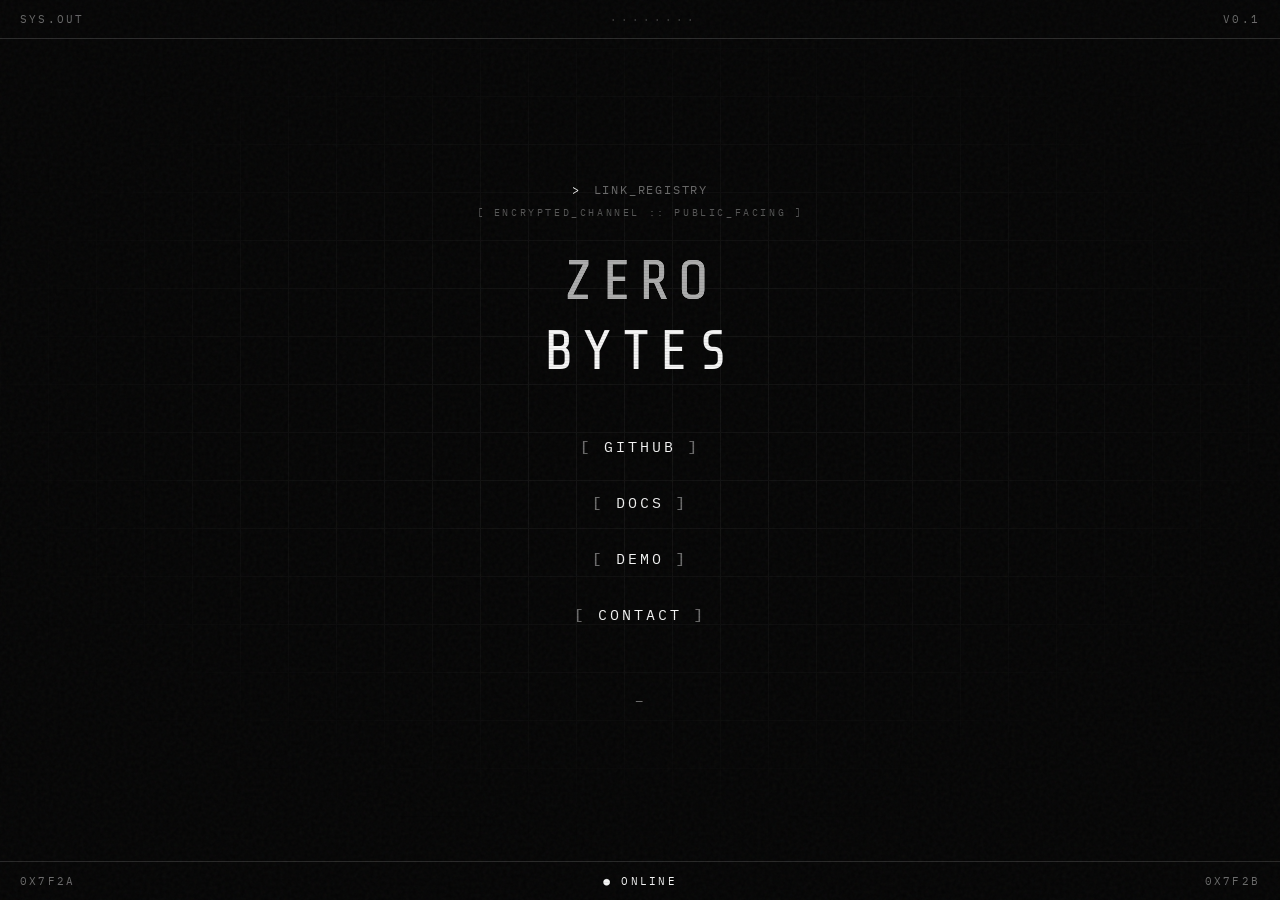
<file: index.html>
<!DOCTYPE html>
<html lang="en">
  <head>
    <meta charset="UTF-8" />
    <meta name="viewport" content="width=device-width, initial-scale=1.0" />
    <title>// Zero Bytes</title>
    <link rel="preconnect" href="https://fonts.googleapis.com" />
    <link rel="preconnect" href="https://fonts.gstatic.com" crossorigin />
    <link
      href="https://fonts.googleapis.com/css2?family=IBM+Plex+Mono:ital,wght@0,400;0,600;1,400&family=Share+Tech+Mono&display=swap"
      rel="stylesheet"
    />
    <link rel="stylesheet" href="styles.css" />
  </head>
  <body>
    <div class="noise" aria-hidden="true"></div>
    <div class="grid-bg" aria-hidden="true"></div>
    <div class="scanlines" aria-hidden="true"></div>

    <header class="frame top">
      <span class="frame-label">SYS.OUT</span>
      <span class="frame-dots">········</span>
      <span class="frame-label">v0.1</span>
    </header>

    <main class="stage">
      <div class="hud">
        <p class="hud-line"><span class="prompt">&gt;</span> LINK_REGISTRY</p>
        <p class="hud-sub">[ ENCRYPTED_CHANNEL :: PUBLIC_FACING ]</p>
      </div>

      <h1 class="title">
        <span class="title-glitch" data-text="Zero">Zero</span>
        <span class="title-static">Bytes</span>
      </h1>

      <nav class="links" aria-label="Primary">
        <a class="link" href="https://github.com/Lilly0-byte" target="_blank" rel="noopener noreferrer"><span class="link-bracket">[</span> GitHub <span class="link-bracket">]</span></a>
        <a class="link" href="#"><span class="link-bracket">[</span> Docs <span class="link-bracket">]</span></a>
        <a class="link" href="demo.html"><span class="link-bracket">[</span> Demo <span class="link-bracket">]</span></a>
        <a class="link" href="contact.html"><span class="link-bracket">[</span> Contact <span class="link-bracket">]</span></a>
      </nav>

      <p class="footer-msg">
        <span class="cursor-blink">_</span>
      </p>
    </main>

    <footer class="frame bottom">
      <span class="frame-hex">0x7F2A</span>
      <span class="frame-status">● ONLINE</span>
      <span class="frame-hex">0x7F2B</span>
    </footer>
  </body>
</html>
</file>
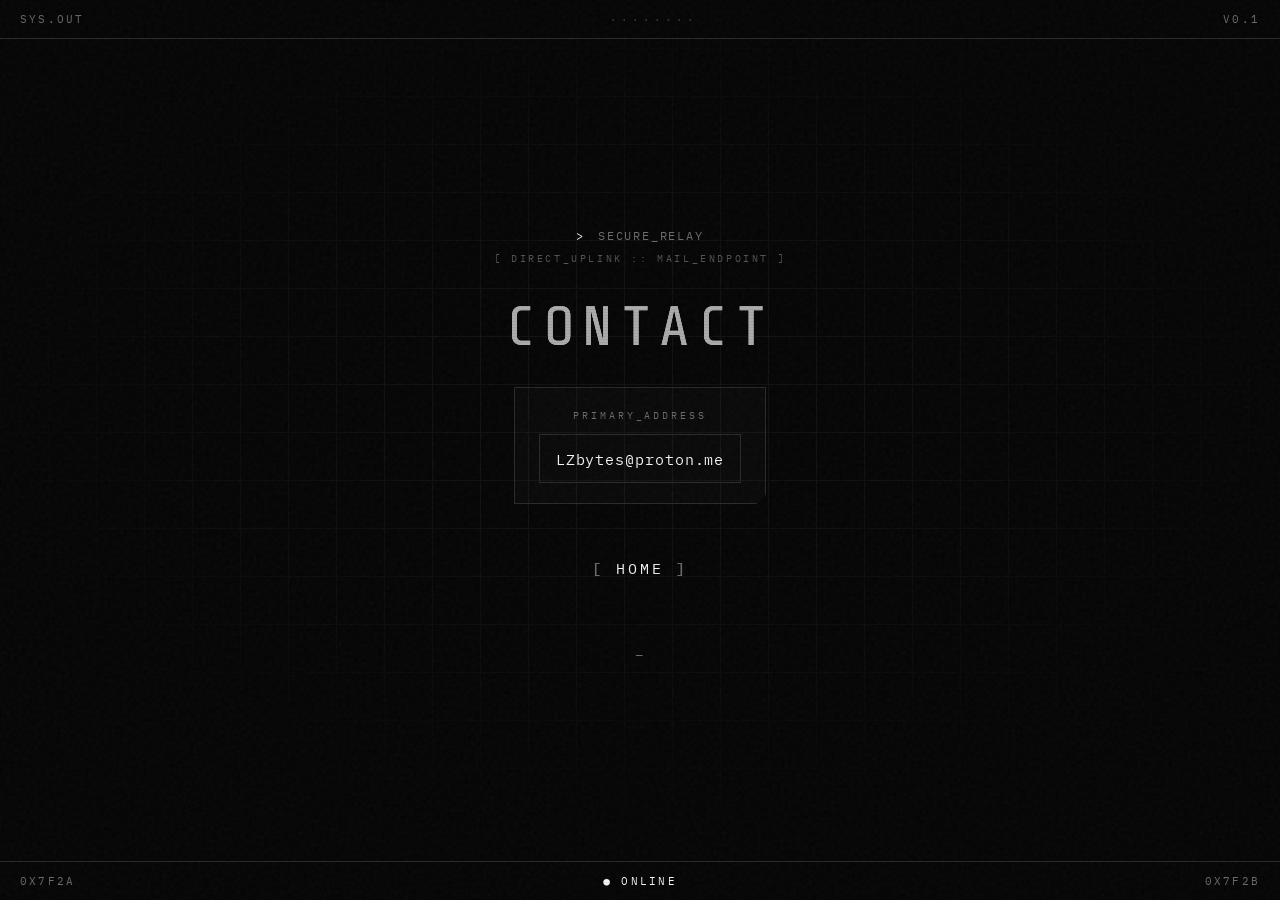
<file: contact.html>
<!DOCTYPE html>
<html lang="en">
  <head>
    <meta charset="UTF-8" />
    <meta name="viewport" content="width=device-width, initial-scale=1.0" />
    <title>// Zero Bytes — Contact</title>
    <link rel="preconnect" href="https://fonts.googleapis.com" />
    <link rel="preconnect" href="https://fonts.gstatic.com" crossorigin />
    <link
      href="https://fonts.googleapis.com/css2?family=IBM+Plex+Mono:ital,wght@0,400;0,600;1,400&family=Share+Tech+Mono&display=swap"
      rel="stylesheet"
    />
    <link rel="stylesheet" href="styles.css" />
  </head>
  <body>
    <div class="noise" aria-hidden="true"></div>
    <div class="grid-bg" aria-hidden="true"></div>
    <div class="scanlines" aria-hidden="true"></div>

    <header class="frame top">
      <span class="frame-label">SYS.OUT</span>
      <span class="frame-dots">········</span>
      <span class="frame-label">v0.1</span>
    </header>

    <main class="stage">
      <div class="hud">
        <p class="hud-line"><span class="prompt">&gt;</span> SECURE_RELAY</p>
        <p class="hud-sub">[ DIRECT_UPLINK :: MAIL_ENDPOINT ]</p>
      </div>

      <h1 class="title title--compact">
        <span class="title-glitch" data-text="CONTACT">CONTACT</span>
      </h1>

      <div class="contact-panel">
        <p class="contact-label">PRIMARY_ADDRESS</p>
        <a
          class="email-slot"
          href="mailto:LZbytes@proton.me"
          >LZbytes@proton.me</a
        >
      </div>

      <nav class="links links--inline" aria-label="Secondary">
        <a class="link" href="index.html"><span class="link-bracket">[</span> Home <span class="link-bracket">]</span></a>
      </nav>

      <p class="footer-msg">
        <span class="cursor-blink">_</span>
      </p>
    </main>

    <footer class="frame bottom">
      <span class="frame-hex">0x7F2A</span>
      <span class="frame-status">● ONLINE</span>
      <span class="frame-hex">0x7F2B</span>
    </footer>
  </body>
</html>
</file>
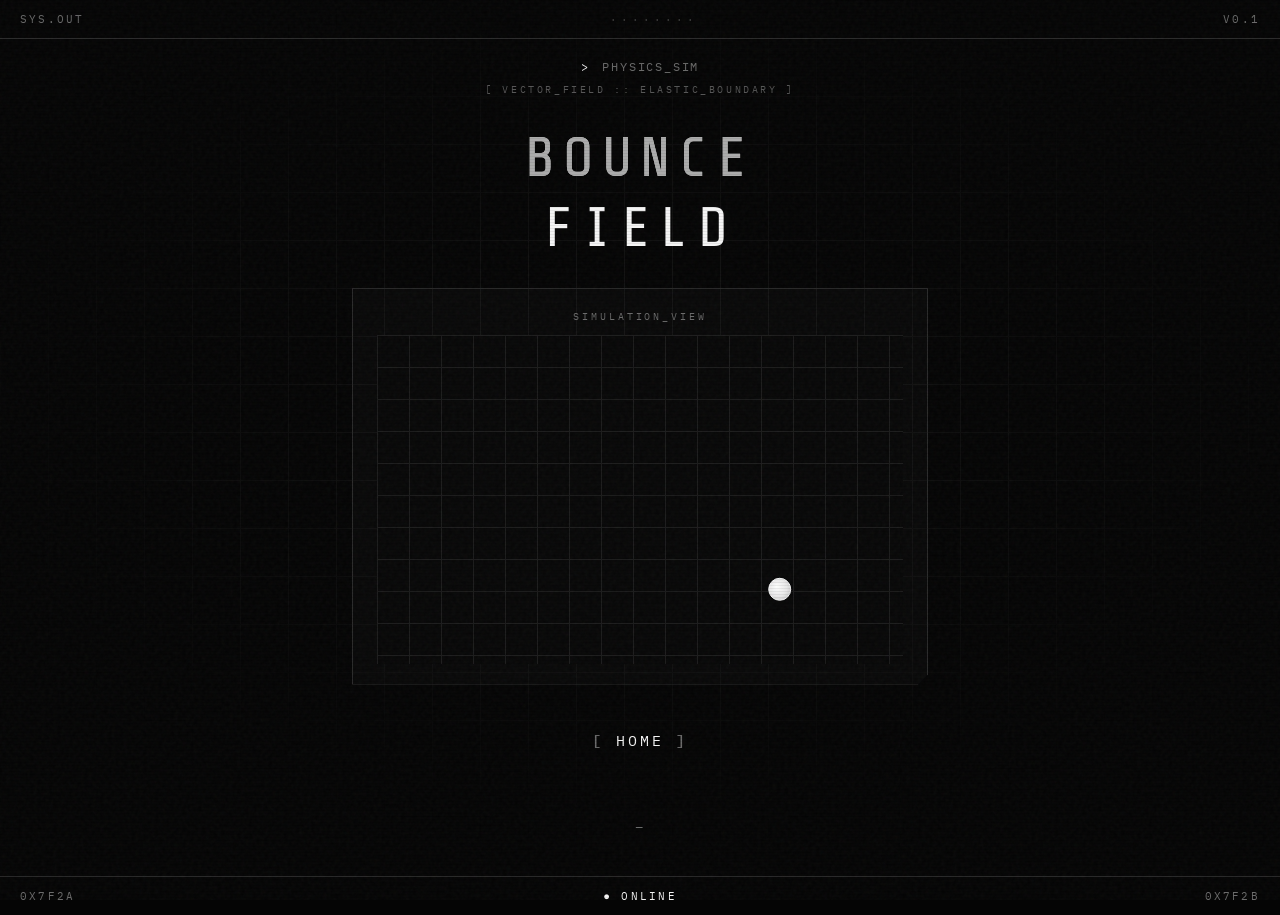
<file: demo.html>
<!DOCTYPE html>
<html lang="en">
  <head>
    <meta charset="UTF-8" />
    <meta name="viewport" content="width=device-width, initial-scale=1.0" />
    <title>// Zero Bytes — Demo</title>
    <link rel="preconnect" href="https://fonts.googleapis.com" />
    <link rel="preconnect" href="https://fonts.gstatic.com" crossorigin />
    <link
      href="https://fonts.googleapis.com/css2?family=IBM+Plex+Mono:ital,wght@0,400;0,600;1,400&family=Share+Tech+Mono&display=swap"
      rel="stylesheet"
    />
    <link rel="stylesheet" href="styles.css" />
  </head>
  <body>
    <div class="noise" aria-hidden="true"></div>
    <div class="grid-bg" aria-hidden="true"></div>
    <div class="scanlines" aria-hidden="true"></div>

    <header class="frame top">
      <span class="frame-label">SYS.OUT</span>
      <span class="frame-dots">········</span>
      <span class="frame-label">v0.1</span>
    </header>

    <main class="stage stage--demo">
      <div class="hud">
        <p class="hud-line"><span class="prompt">&gt;</span> PHYSICS_SIM</p>
        <p class="hud-sub">[ VECTOR_FIELD :: ELASTIC_BOUNDARY ]</p>
      </div>

      <h1 class="title title--compact">
        <span class="title-glitch" data-text="BOUNCE">BOUNCE</span>
        <span class="title-static">FIELD</span>
      </h1>

      <div class="game-panel">
        <p class="game-label">SIMULATION_VIEW</p>
        <div class="game-canvas-wrap">
          <canvas
            id="bounce-canvas"
            role="img"
            aria-label="Ball in a box that bounces off walls and off the cursor."
          ></canvas>
        </div>
      </div>

      <nav class="links links--inline" aria-label="Secondary">
        <a class="link" href="index.html"><span class="link-bracket">[</span> Home <span class="link-bracket">]</span></a>
      </nav>

      <p class="footer-msg">
        <span class="cursor-blink">_</span>
      </p>
    </main>

    <footer class="frame bottom">
      <span class="frame-hex">0x7F2A</span>
      <span class="frame-status">● ONLINE</span>
      <span class="frame-hex">0x7F2B</span>
    </footer>

    <script>
      (function () {
        const canvas = document.getElementById("bounce-canvas");
        const ctx = canvas.getContext("2d");
        const ball = { x: 0, y: 0, vx: 140, vy: 90, r: 11 };
        let logicalW = 640;
        let logicalH = 400;
        let last = performance.now();
        /** @type {{ x: number; y: number } | null} */
        let cursor = null;

        const MAX_SPEED = 520;
        /** Logical radius of the cursor as a solid circle the ball bounces off */
        const CURSOR_R = 14;

        function syncCanvasSize() {
          const wrap = canvas.parentElement;
          const dpr = Math.min(window.devicePixelRatio || 1, 2);
          logicalW = wrap.clientWidth;
          logicalH = Math.max(220, Math.round((logicalW * 10) / 16));
          canvas.width = Math.floor(logicalW * dpr);
          canvas.height = Math.floor(logicalH * dpr);
          canvas.style.width = logicalW + "px";
          canvas.style.height = logicalH + "px";
          ctx.setTransform(dpr, 0, 0, dpr, 0, 0);
          if (ball.x === 0 && ball.y === 0) {
            ball.x = logicalW / 2;
            ball.y = logicalH / 2;
          } else {
            ball.x = Math.min(Math.max(ball.r, ball.x), logicalW - ball.r);
            ball.y = Math.min(Math.max(ball.r, ball.y), logicalH - ball.r);
          }
        }

        function clampSpeed() {
          const s = Math.hypot(ball.vx, ball.vy);
          if (s > MAX_SPEED) {
            ball.vx = (ball.vx / s) * MAX_SPEED;
            ball.vy = (ball.vy / s) * MAX_SPEED;
          }
        }

        function drawGrid() {
          ctx.strokeStyle = "#1c1c1c";
          ctx.lineWidth = 1;
          const step = 32;
          for (let x = 0; x <= logicalW; x += step) {
            ctx.beginPath();
            ctx.moveTo(x + 0.5, 0);
            ctx.lineTo(x + 0.5, logicalH);
            ctx.stroke();
          }
          for (let y = 0; y <= logicalH; y += step) {
            ctx.beginPath();
            ctx.moveTo(0, y + 0.5);
            ctx.lineTo(logicalW, y + 0.5);
            ctx.stroke();
          }
        }

        function pointerToLogical(clientX, clientY) {
          const rect = canvas.getBoundingClientRect();
          const sx = logicalW / rect.width;
          const sy = logicalH / rect.height;
          return {
            x: (clientX - rect.left) * sx,
            y: (clientY - rect.top) * sy,
          };
        }

        function resolveCursorCollision() {
          if (!cursor) return;
          const dx = ball.x - cursor.x;
          const dy = ball.y - cursor.y;
          const dist = Math.hypot(dx, dy);
          const minDist = ball.r + CURSOR_R;
          if (dist >= minDist) return;

          let nx;
          let ny;
          if (dist < 1e-4) {
            nx = 1;
            ny = 0;
          } else {
            nx = dx / dist;
            ny = dy / dist;
          }

          const overlap = minDist - dist;
          ball.x += nx * overlap;
          ball.y += ny * overlap;

          const vn = ball.vx * nx + ball.vy * ny;
          if (vn < 0) {
            ball.vx -= 2 * vn * nx;
            ball.vy -= 2 * vn * ny;
            clampSpeed();
          }
        }

        function frame(now) {
          const dt = Math.min((now - last) / 1000, 0.064);
          last = now;

          ball.x += ball.vx * dt;
          ball.y += ball.vy * dt;

          resolveCursorCollision();

          if (ball.x < ball.r) {
            ball.x = ball.r;
            ball.vx *= -1;
          } else if (ball.x > logicalW - ball.r) {
            ball.x = logicalW - ball.r;
            ball.vx *= -1;
          }
          if (ball.y < ball.r) {
            ball.y = ball.r;
            ball.vy *= -1;
          } else if (ball.y > logicalH - ball.r) {
            ball.y = logicalH - ball.r;
            ball.vy *= -1;
          }

          ctx.fillStyle = "#080808";
          ctx.fillRect(0, 0, logicalW, logicalH);
          drawGrid();

          if (cursor) {
            ctx.strokeStyle = "rgba(245, 245, 245, 0.14)";
            ctx.lineWidth = 1;
            ctx.setLineDash([4, 6]);
            ctx.beginPath();
            ctx.arc(cursor.x, cursor.y, CURSOR_R, 0, Math.PI * 2);
            ctx.stroke();
            ctx.setLineDash([]);
          }

          const g = ctx.createRadialGradient(
            ball.x - 3,
            ball.y - 3,
            0,
            ball.x,
            ball.y,
            ball.r * 1.8
          );
          g.addColorStop(0, "#ffffff");
          g.addColorStop(0.45, "#e8e8e8");
          g.addColorStop(1, "#9a9a9a");
          ctx.fillStyle = g;
          ctx.beginPath();
          ctx.arc(ball.x, ball.y, ball.r, 0, Math.PI * 2);
          ctx.fill();

          ctx.strokeStyle = "#f5f5f5";
          ctx.lineWidth = 1;
          ctx.stroke();

          requestAnimationFrame(frame);
        }

        canvas.addEventListener("pointerenter", (e) => {
          cursor = pointerToLogical(e.clientX, e.clientY);
        });
        canvas.addEventListener("pointermove", (e) => {
          cursor = pointerToLogical(e.clientX, e.clientY);
        });
        canvas.addEventListener("pointerleave", () => {
          cursor = null;
        });

        window.addEventListener("resize", () => {
          syncCanvasSize();
        });

        syncCanvasSize();
        clampSpeed();
        requestAnimationFrame(frame);
      })();
    </script>
  </body>
</html>
</file>
<file: styles.css>
:root {
  --bg: #050505;
  --fg: #f5f5f5;
  --muted: #6b6b6b;
  --border: #2a2a2a;
  --glow: rgba(255, 255, 255, 0.08);
}

*,
*::before,
*::after {
  box-sizing: border-box;
}

html {
  height: 100%;
}

body {
  margin: 0;
  min-height: 100%;
  display: flex;
  flex-direction: column;
  align-items: stretch;
  justify-content: space-between;
  font-family: "IBM Plex Mono", "Share Tech Mono", ui-monospace, monospace;
  font-size: clamp(14px, 2.5vw, 16px);
  color: var(--fg);
  background: var(--bg);
  overflow-x: hidden;
}

.noise {
  pointer-events: none;
  position: fixed;
  inset: 0;
  opacity: 0.04;
  z-index: 100;
  background-image: url("data:image/svg+xml,%3Csvg viewBox='0 0 256 256' xmlns='http://www.w3.org/2000/svg'%3E%3Cfilter id='n'%3E%3CfeTurbulence type='fractalNoise' baseFrequency='0.9' numOctaves='4' stitchTiles='stitch'/%3E%3C/filter%3E%3Crect width='100%25' height='100%25' filter='url(%23n)'/%3E%3C/svg%3E");
}

.grid-bg {
  pointer-events: none;
  position: fixed;
  inset: 0;
  z-index: 0;
  background-image:
    linear-gradient(var(--border) 1px, transparent 1px),
    linear-gradient(90deg, var(--border) 1px, transparent 1px);
  background-size: 48px 48px;
  opacity: 0.35;
  mask-image: radial-gradient(ellipse 80% 70% at 50% 45%, black 20%, transparent 70%);
}

.scanlines {
  pointer-events: none;
  position: fixed;
  inset: 0;
  z-index: 99;
  background: repeating-linear-gradient(
    0deg,
    transparent,
    transparent 2px,
    rgba(0, 0, 0, 0.12) 2px,
    rgba(0, 0, 0, 0.12) 3px
  );
  opacity: 0.5;
}

.frame {
  position: relative;
  z-index: 2;
  display: flex;
  align-items: center;
  justify-content: space-between;
  padding: 0.75rem 1.25rem;
  border-color: var(--border);
  color: var(--muted);
  font-size: 0.7rem;
  letter-spacing: 0.2em;
  text-transform: uppercase;
}

.frame.top {
  border-bottom: 1px solid var(--border);
}

.frame.bottom {
  border-top: 1px solid var(--border);
}

.frame-dots {
  letter-spacing: 0.35em;
  opacity: 0.5;
}

.frame-status {
  color: var(--fg);
}

.stage {
  position: relative;
  z-index: 2;
  flex: 1;
  display: flex;
  flex-direction: column;
  align-items: center;
  justify-content: center;
  padding: 2rem 1.5rem;
  text-align: center;
}

.hud {
  margin-bottom: 2rem;
}

.hud-line {
  margin: 0;
  font-size: 0.75rem;
  letter-spacing: 0.15em;
  color: var(--muted);
}

.prompt {
  color: var(--fg);
  margin-right: 0.35em;
}

.hud-sub {
  margin: 0.5rem 0 0;
  font-size: 0.65rem;
  letter-spacing: 0.25em;
  color: var(--muted);
  opacity: 0.8;
}

.title {
  margin: 0 0 2.5rem;
  font-family: "Share Tech Mono", "IBM Plex Mono", monospace;
  font-weight: 400;
  font-size: clamp(2rem, 8vw, 3.5rem);
  letter-spacing: 0.15em;
  line-height: 1.1;
  text-transform: uppercase;
}

.title-static {
  display: block;
  margin-top: 0.15em;
  color: var(--fg);
  text-shadow: 0 0 40px var(--glow);
}

.title-glitch {
  position: relative;
  display: inline-block;
  color: var(--fg);
}

.title-glitch::before,
.title-glitch::after {
  content: attr(data-text);
  position: absolute;
  left: 0;
  top: 0;
  width: 100%;
  overflow: hidden;
  clip-path: inset(0 0 0 0);
}

.title-glitch::before {
  color: var(--muted);
  animation: glitch-1 3s infinite linear alternate-reverse;
  opacity: 0.85;
}

.title-glitch::after {
  color: #fff;
  animation: glitch-2 2.5s infinite linear alternate;
  opacity: 0.35;
}

@keyframes glitch-1 {
  0%,
  100% {
    transform: translate(0);
    clip-path: inset(0 0 95% 0);
  }
  20% {
    transform: translate(-2px, 1px);
    clip-path: inset(15% 0 60% 0);
  }
  40% {
    transform: translate(2px, -1px);
    clip-path: inset(40% 0 30% 0);
  }
  60% {
    transform: translate(-1px, 0);
    clip-path: inset(70% 0 5% 0);
  }
}

@keyframes glitch-2 {
  0%,
  100% {
    transform: translate(0);
    clip-path: inset(95% 0 0 0);
  }
  25% {
    transform: translate(1px, 0);
    clip-path: inset(0 0 75% 0);
  }
  50% {
    transform: translate(-1px, 1px);
    clip-path: inset(0 0 40% 0);
  }
  75% {
    transform: translate(2px, -1px);
    clip-path: inset(0 0 10% 0);
  }
}

.links {
  display: flex;
  flex-direction: column;
  align-items: center;
  gap: 0.35rem;
}

.link {
  position: relative;
  display: inline-block;
  padding: 0.65rem 1.5rem;
  color: var(--fg);
  text-decoration: none;
  font-size: 0.95rem;
  letter-spacing: 0.2em;
  text-transform: uppercase;
  border: 1px solid transparent;
  transition:
    color 0.2s ease,
    border-color 0.2s ease,
    background 0.2s ease,
    text-shadow 0.2s ease;
}

.link-bracket {
  color: var(--muted);
  font-weight: 600;
  transition: color 0.2s ease;
}

.link::before {
  content: "";
  position: absolute;
  inset: 0;
  border: 1px solid var(--border);
  opacity: 0;
  transition: opacity 0.2s ease;
  clip-path: polygon(
    0 0,
    100% 0,
    100% calc(100% - 8px),
    calc(100% - 8px) 100%,
    0 100%
  );
}

.link:hover,
.link:focus-visible {
  color: #fff;
  text-shadow: 0 0 24px var(--glow);
  outline: none;
}

.link:hover::before,
.link:focus-visible::before {
  opacity: 1;
  border-color: var(--fg);
}

.link:hover .link-bracket,
.link:focus-visible .link-bracket {
  color: var(--fg);
}

.footer-msg {
  margin-top: 3rem;
  font-size: 0.85rem;
  color: var(--muted);
  letter-spacing: 0.1em;
}

.cursor-blink {
  animation: blink 1.2s step-end infinite;
}

@keyframes blink {
  50% {
    opacity: 0;
  }
}

.title--compact {
  margin-bottom: 1.75rem;
}

.contact-panel {
  max-width: min(100%, 28rem);
  margin: 0 auto 2rem;
  padding: 1.25rem 1.5rem;
  border: 1px solid var(--border);
  background: rgba(255, 255, 255, 0.02);
  clip-path: polygon(
    0 0,
    100% 0,
    100% calc(100% - 10px),
    calc(100% - 10px) 100%,
    0 100%
  );
}

.contact-label {
  margin: 0 0 0.75rem;
  font-size: 0.65rem;
  letter-spacing: 0.28em;
  text-transform: uppercase;
  color: var(--muted);
}

.email-slot {
  display: block;
  padding: 0.85rem 1rem;
  border: 1px solid var(--border);
  color: var(--fg);
  text-decoration: none;
  font-size: 0.95rem;
  letter-spacing: 0.06em;
  word-break: break-all;
  transition:
    color 0.2s ease,
    border-color 0.2s ease,
    background 0.2s ease,
    text-shadow 0.2s ease;
}

.email-slot:hover,
.email-slot:focus-visible {
  color: #fff;
  border-color: var(--fg);
  background: rgba(255, 255, 255, 0.04);
  text-shadow: 0 0 20px var(--glow);
  outline: none;
}

.links--inline {
  margin-top: 0.5rem;
}

.stage--demo {
  justify-content: flex-start;
  padding-top: 1.25rem;
  padding-bottom: 2rem;
}

.game-panel {
  max-width: min(100%, 36rem);
  width: 100%;
  margin: 0 auto 1.5rem;
  padding: 1.25rem 1.5rem;
  border: 1px solid var(--border);
  background: rgba(255, 255, 255, 0.02);
  clip-path: polygon(
    0 0,
    100% 0,
    100% calc(100% - 10px),
    calc(100% - 10px) 100%,
    0 100%
  );
}

.game-label {
  margin: 0 0 0.75rem;
  font-size: 0.65rem;
  letter-spacing: 0.28em;
  text-transform: uppercase;
  color: var(--muted);
}

.game-canvas-wrap {
  width: 100%;
  line-height: 0;
}

#bounce-canvas {
  display: block;
  width: 100%;
  cursor: crosshair;
  touch-action: none;
}

@media (min-width: 640px) {
  .links {
    gap: 0.5rem;
  }

  .link {
    min-width: 280px;
  }
}
</file>
